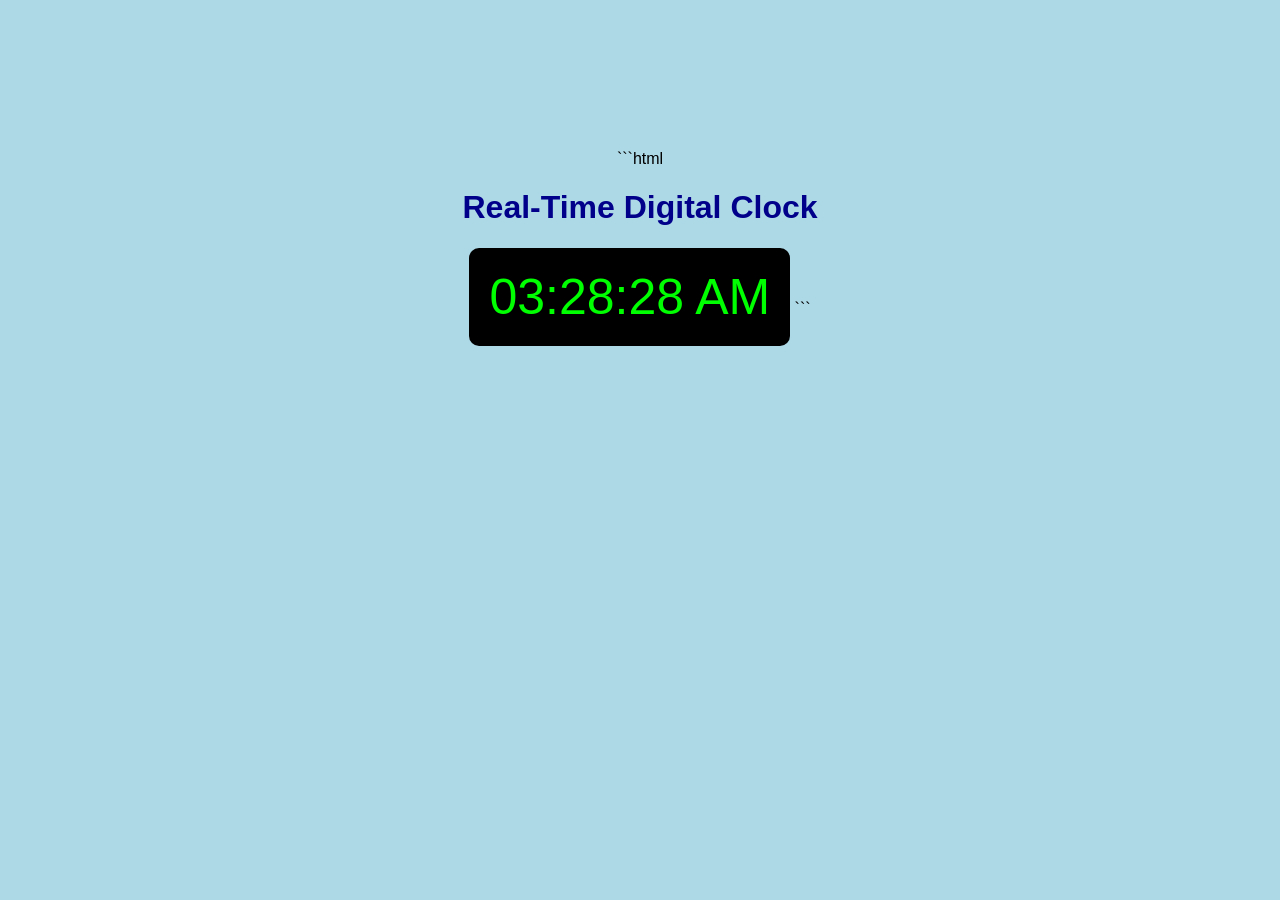
<file: index.html>
```html
<!DOCTYPE html>
<html lang="en">
<head>
    <meta charset="UTF-8">
    <meta name="viewport" content="width=device-width, initial-scale=1.0">
    <title>Digital Clock</title>

    <style>
        body {
            background-color: lightblue;
            font-family: Arial, sans-serif;
            text-align: center;
            margin-top: 150px;
        }

        h1 {
            color: darkblue;
        }

        #clock {
            background-color: black;
            color: lime;
            font-size: 50px;
            padding: 20px;
            border-radius: 10px;
            display: inline-block;
        }
    </style>
</head>

<body>

    <h1>Real-Time Digital Clock</h1>

    <div id="clock">00:00:00 AM</div>

    <script>
        function updateClock() {
            const now = new Date();

            let hours = now.getHours();
            let minutes = now.getMinutes();
            let seconds = now.getSeconds();

            const ampm = hours >= 12 ? "PM" : "AM";

            hours = hours % 12 || 12;

            const h = String(hours).padStart(2, "0");
            const m = String(minutes).padStart(2, "0");
            const s = String(seconds).padStart(2, "0");

            document.getElementById("clock").textContent =
                h + ":" + m + ":" + s + " " + ampm;
        }

        updateClock();
        setInterval(updateClock, 1000);
    </script>

</body>
</html>
```
</file>
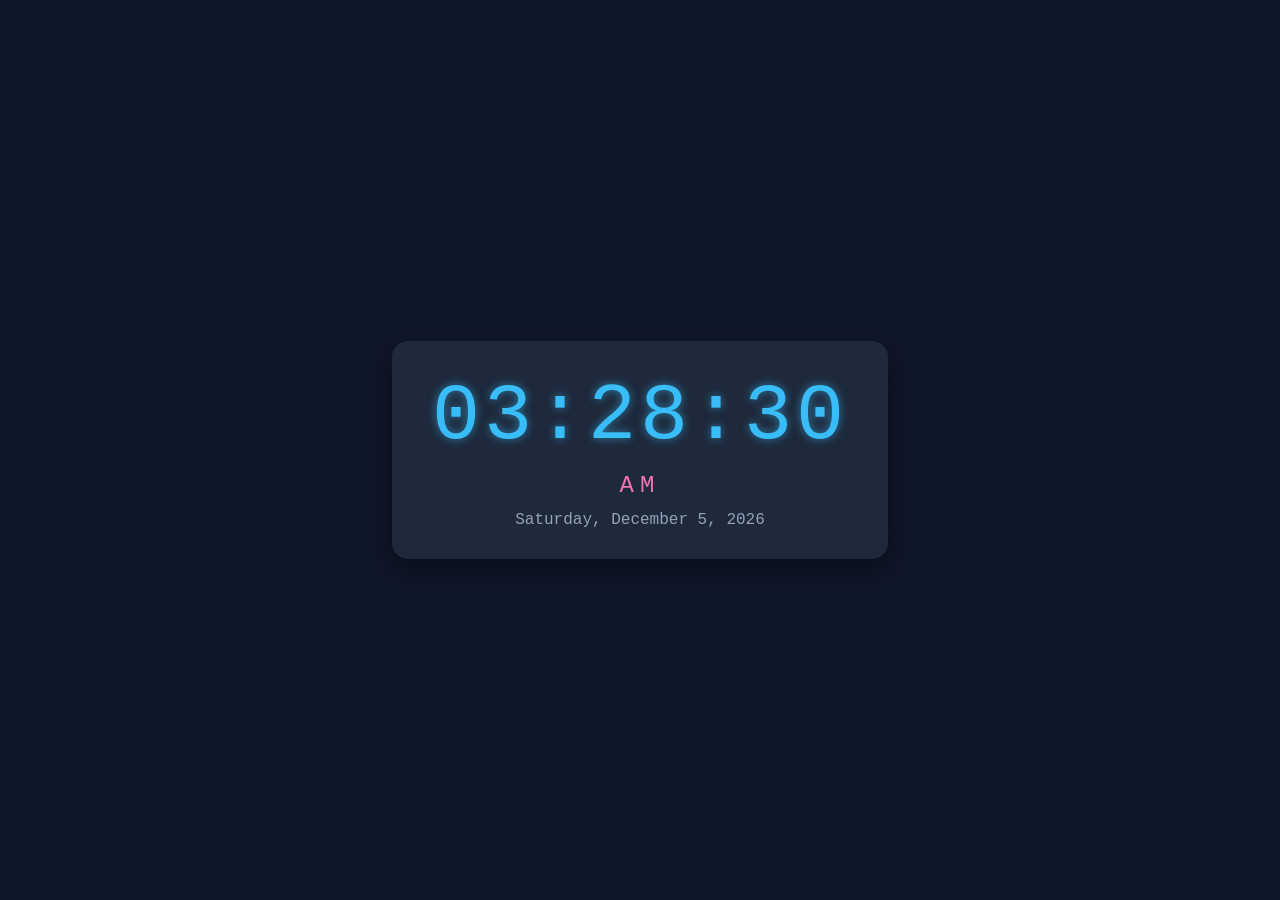
<file: session.html>
<!DOCTYPE html>
<html lang="en">
<head>
  <meta charset="UTF-8">
  <meta name="viewport" content="width=device-width, initial-scale=1.0">
  <title>Digital Clock</title>
  <style>
    body {
      margin: 0;
      min-height: 100vh;
      display: flex;
      align-items: center;
      justify-content: center;
      background: #0f172a;
      font-family: "Courier New", monospace;
    }

    .clock {
      background: #1e293b;
      border-radius: 16px;
      padding: 30px 40px;
      box-shadow: 0 10px 30px rgba(0, 0, 0, 0.5);
      text-align: center;
    }

    .time {
      font-size: clamp(2.5rem, 10vw, 5rem);
      color: #38bdf8;
      letter-spacing: 4px;
      text-shadow: 0 0 10px rgba(56, 189, 248, 0.6);
    }

    .period {
      margin-top: 10px;
      font-size: 1.5rem;
      color: #f472b6;
      letter-spacing: 6px;
    }

    .date {
      margin-top: 12px;
      font-size: 1rem;
      color: #94a3b8;
    }
  </style>
</head>
<body>
  <div class="clock">
    <div class="time" id="time">--:--:--</div>
    <div class="period" id="period">--</div>
    <div class="date" id="date"></div>
  </div>

  <script>
    function updateClock() {
      const now = new Date();
 
      let hours = now.getHours();
      const minutes = String(now.getMinutes()).padStart(2, "0");
      const seconds = String(now.getSeconds()).padStart(2, "0");

      // Determine AM/PM and convert to 12-hour format
      const period = hours >= 12 ? "PM" : "AM";
      hours = hours % 12 || 12; // 0 becomes 12 (midnight), 13 becomes 1, etc.
      const displayHours = String(hours).padStart(2, "0");

      document.getElementById("time").textContent =
        `${displayHours}:${minutes}:${seconds}`;
      document.getElementById("period").textContent = period;

      document.getElementById("date").textContent = now.toLocaleDateString(undefined, {
        weekday: "long",
        year: "numeric",
        month: "long",
        day: "numeric"
      });
    }

    updateClock();                 // Show the time immediately on load
    setInterval(updateClock, 1000); // Refresh every second
  </script>
</body>
</html>
</file>
